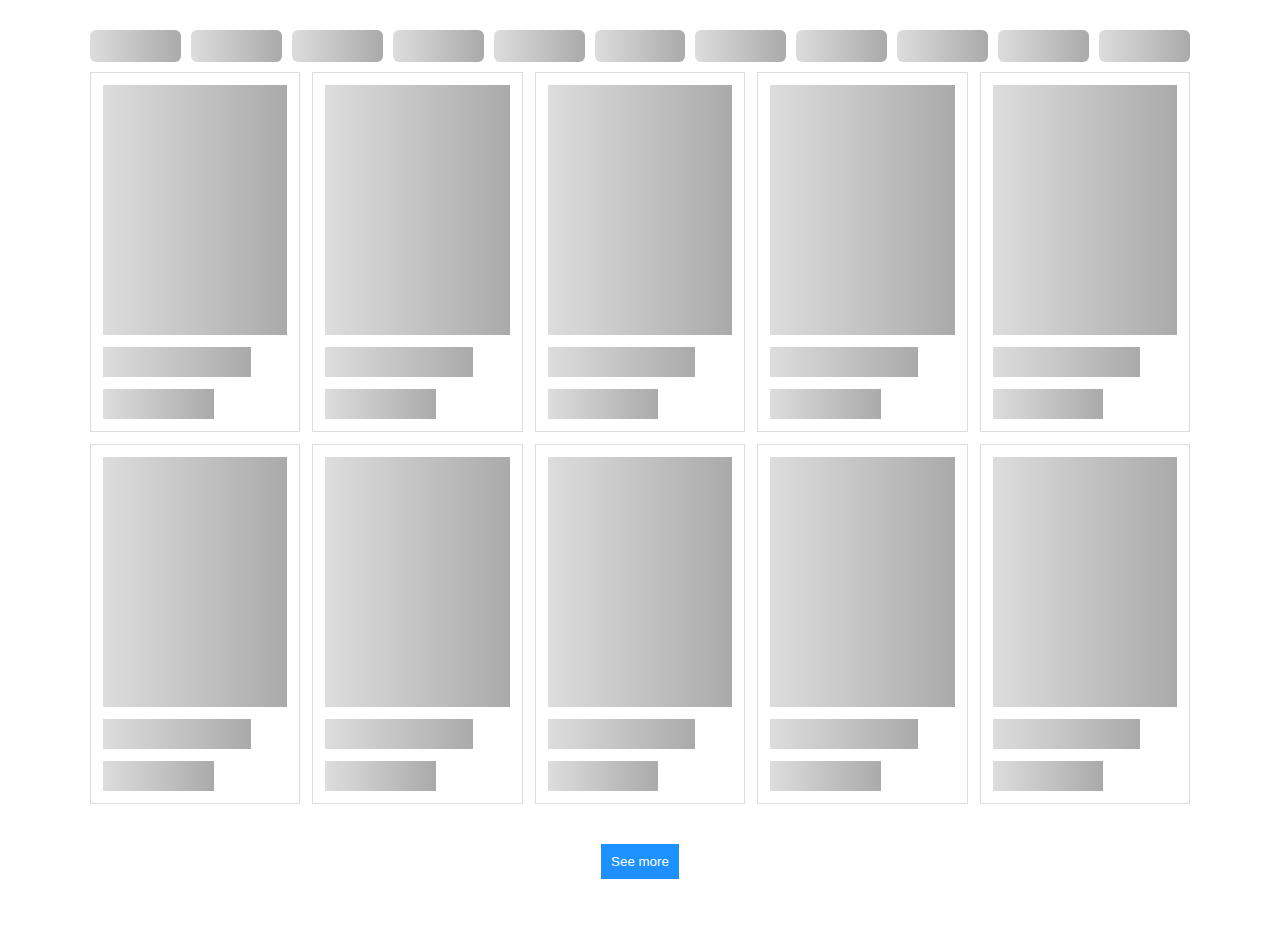
<file: index.html>
<!DOCTYPE html>
<html lang="en">
<head>
    <meta charset="UTF-8">
    <meta name="viewport" content="width=device-width, initial-scale=1.0">
    <title>Document</title>
    <link rel="stylesheet" href="./style.css">
</head>
<body>
    <div class="category__loading">
        <div class="to-left"></div>
        <div class="to-left"></div>
        <div class="to-left"></div>
        <div class="to-left"></div>
        <div class="to-left"></div>
        <div class="to-left"></div>
        <div class="to-left"></div>
        <div class="to-left"></div>
        <div class="to-left"></div>
        <div class="to-left"></div>
        <div class="to-left"></div>
    </div>
    <ul class="collection"></ul>

    <div class="wrapper"></div>
    
    <div class="loading"></div>

    <button class="btn__seemore">See more</button>

    

    <script src="./app.js"></script>
</body>
</html>
</file>
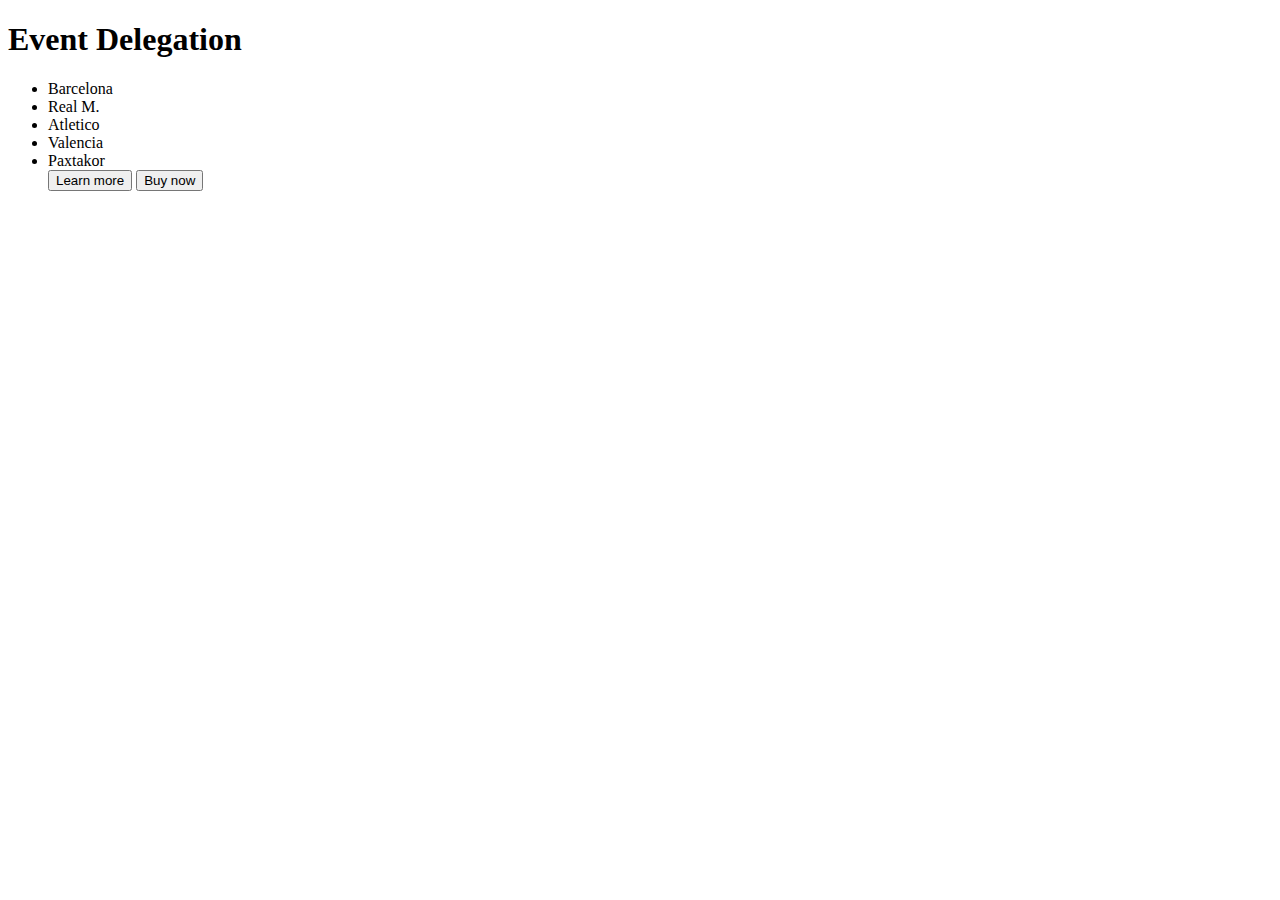
<file: practice.html>
<!DOCTYPE html>
<html lang="en">
<head>
    <meta charset="UTF-8">
    <meta name="viewport" content="width=device-width, initial-scale=1.0">
    <title>Document</title>
</head>
<body>
    <h1 class="title">Event Delegation</h1>

    <ul class="collection">
        <li class="item">Barcelona</li>
        <li class="item">Real M.</li>
        <li class="item">Atletico</li>
        <li class="item">Valencia</li>  
        <li>Paxtakor</li>
        <button>Learn more</button>
        <button><span>Buy now</span></button>
    </ul>



    <script src="./practice.js"></script>
</body>
</html>
</file>
<file: style.css>
* {
  margin: 0;
  padding: 0;
  box-sizing: border-box;
  font-family: sans-serif;
}

body {
  padding: 20px 40px 20px;
}
.category__loading {
  display: flex;
  gap: 10px;
  padding: 10px 50px;
}
.category__loading > div {
  width: 150px;
  height: 32px;
  border-radius: 6px;
}
.collection {
  padding: 10px 50px;
  list-style: none;
  display: flex;
  gap: 10px;
  overflow: auto;
}
.collection::-webkit-scrollbar {
  height: 0;
}
.item {
  background: #ddd;
  padding: 6px 20px;
  border-radius: 6px;
  cursor: pointer;
  user-select: none;
  white-space: nowrap;
  text-transform: capitalize;
}
.item.active {
  background: #222;
  color: #fff;
}

.wrapper {
  padding: 0 50px;
  display: grid;
  grid-template-columns: repeat(5, 1fr);
  grid-gap: 12px;
  flex-wrap: wrap;
}
.card {
  border: 1px solid #ddd;
  padding: 12px;
}
.card img {
  width: 100%;
  height: 250px;
  object-fit: contain;
}
.card button {
  padding: 8px;
  background: dodgerblue;
  color: #fff;
  border: none;
}

.loading {
  display: grid;
  grid-template-columns: repeat(5, 1fr);
  padding: 0 50px;
  grid-gap: 12px;
}
.loading__item {
  border: 1px solid #ddd;
  padding: 12px;
}
.loading__image {
  width: 100%;
  height: 250px;
  background: #ddd;
}
.loading__title {
  width: 80%;
  height: 30px;
  margin-top: 12px;
  background: #ddd;
}
.loading__title:last-child {
  width: 60%;
}
.to-left {
  background: linear-gradient(90deg, #ddd, #aaa, #ddd);
  background-size: 200%;
  animation: toLeft 1s linear infinite;
}
@keyframes toLeft {
  to {
    background-position: 200%;
  }
}

.lds-dual-ring,
.lds-dual-ring:after {
  box-sizing: border-box;
}
.lds-dual-ring {
  display: inline-block;
  width: 80px;
  height: 80px;
}
.lds-dual-ring:after {
  content: " ";
  display: block;
  width: 64px;
  height: 64px;
  margin: 8px;
  border-radius: 50%;
  border: 6.4px solid currentColor;
  border-color: currentColor transparent currentColor transparent;
  animation: lds-dual-ring 1.2s linear infinite;
}
@keyframes lds-dual-ring {
  0% {
    transform: rotate(0deg);
  }
  100% {
    transform: rotate(360deg);
  }
}

.btn__seemore {
  display: block;
  margin: 40px auto;
  padding: 10px;
  background: dodgerblue;
  border: none;
  color: #fff;
  cursor: pointer;
}
.btn__seemore:disabled {
  opacity: 0.6;
  cursor: default;
}
.btn__seemore:active {
  transform: scale(0.95);
}
.btn__seemore:disabled:active {
  transform: scale(1);
}
</file>
